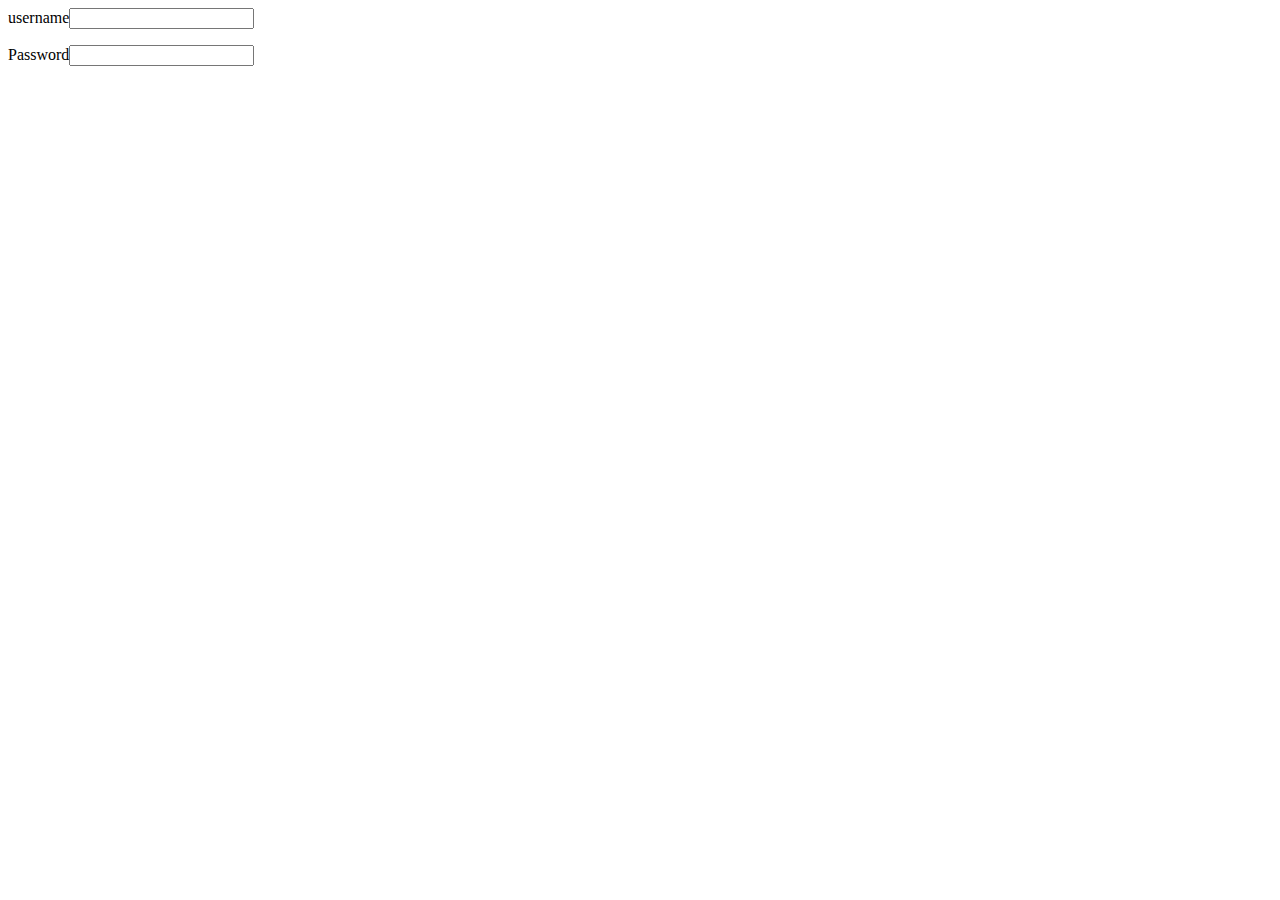
<file: monikaa.html>
<!DOCTYPE html>
<html>
<head>
<title>log in</title>
</head>


<body>
</body>
<form>

username<input type="text" name="username" required="Empty Field"/>
    <p></p>
	
	Password<input type="password" name="password">
	<p></p>


</form>



</html>
</file>
